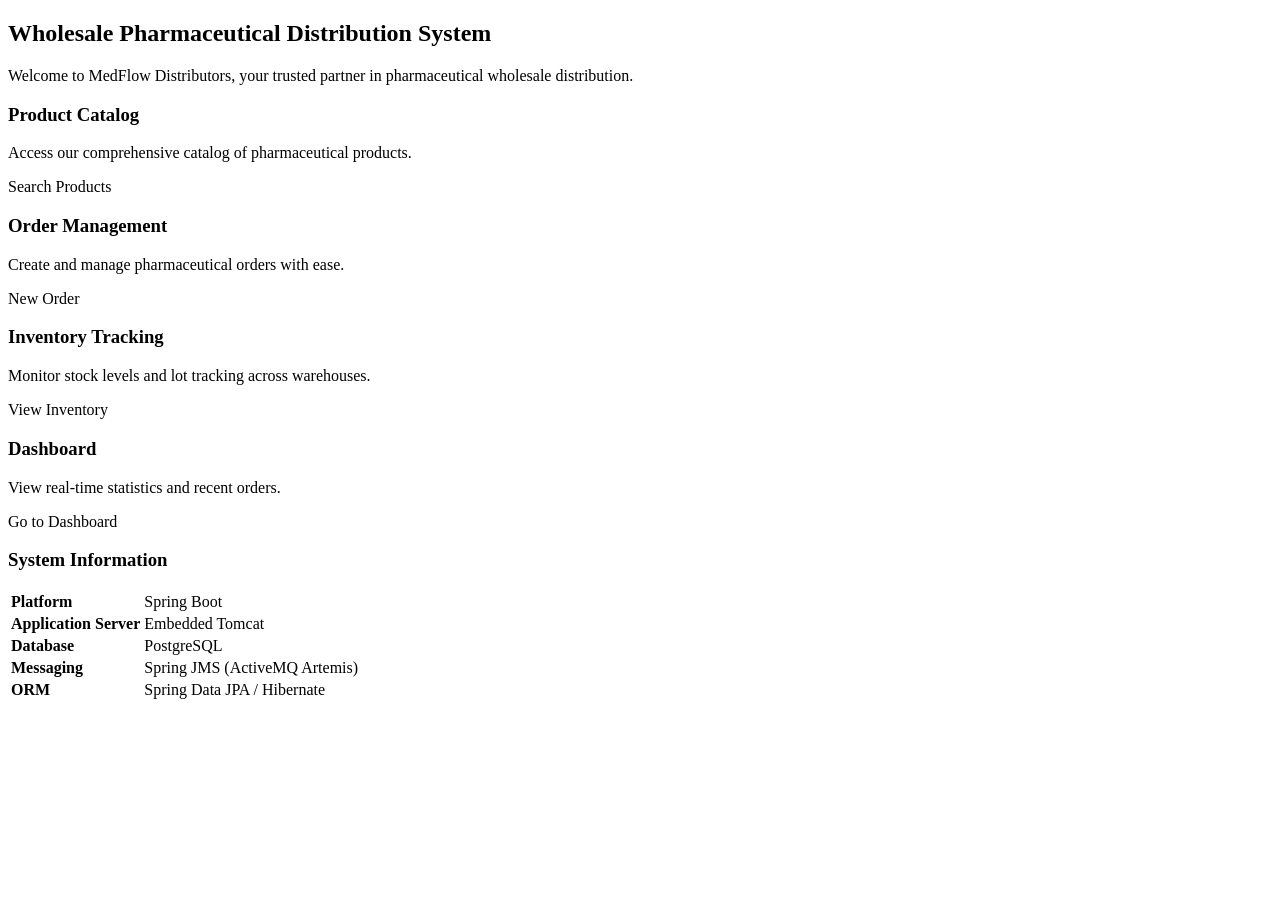
<file: medflow-springboot/src/main/resources/templates/index.html>
<!DOCTYPE html>
<html xmlns:th="http://www.thymeleaf.org" lang="en">
<head>
    <meta charset="UTF-8"/>
    <meta name="viewport" content="width=device-width, initial-scale=1.0"/>
    <title>MedFlow Distributors</title>
    <link rel="stylesheet" th:href="@{/css/styles.css}"/>
</head>
<body>
    <!-- Header -->
    <header class="header" th:replace="~{layout :: header}"></header>

    <!-- Main Content -->
    <main class="content">
        <div class="container">
            <h2>Wholesale Pharmaceutical Distribution System</h2>

            <section class="welcome-section">
                <p>Welcome to MedFlow Distributors, your trusted partner in pharmaceutical wholesale distribution.</p>

                <div class="features-grid">
                    <div class="feature-card">
                        <h3>Product Catalog</h3>
                        <p>Access our comprehensive catalog of pharmaceutical products.</p>
                        <a th:href="@{/product-search}" class="btn btn-primary">Search Products</a>
                    </div>

                    <div class="feature-card">
                        <h3>Order Management</h3>
                        <p>Create and manage pharmaceutical orders with ease.</p>
                        <a th:href="@{/order-wizard}" class="btn btn-primary">New Order</a>
                    </div>

                    <div class="feature-card">
                        <h3>Inventory Tracking</h3>
                        <p>Monitor stock levels and lot tracking across warehouses.</p>
                        <a th:href="@{/inventory}" class="btn btn-primary">View Inventory</a>
                    </div>

                    <div class="feature-card">
                        <h3>Dashboard</h3>
                        <p>View real-time statistics and recent orders.</p>
                        <a th:href="@{/dashboard}" class="btn btn-primary">Go to Dashboard</a>
                    </div>
                </div>
            </section>

            <section class="system-info">
                <h3>System Information</h3>
                <table class="info-table">
                    <tr>
                        <td><strong>Platform</strong></td>
                        <td>Spring Boot</td>
                    </tr>
                    <tr>
                        <td><strong>Application Server</strong></td>
                        <td>Embedded Tomcat</td>
                    </tr>
                    <tr>
                        <td><strong>Database</strong></td>
                        <td>PostgreSQL</td>
                    </tr>
                    <tr>
                        <td><strong>Messaging</strong></td>
                        <td>Spring JMS (ActiveMQ Artemis)</td>
                    </tr>
                    <tr>
                        <td><strong>ORM</strong></td>
                        <td>Spring Data JPA / Hibernate</td>
                    </tr>
                </table>
            </section>
        </div>
    </main>

    <!-- Footer -->
    <footer class="footer" th:replace="~{layout :: footer}"></footer>
</body>
</html>
</file>
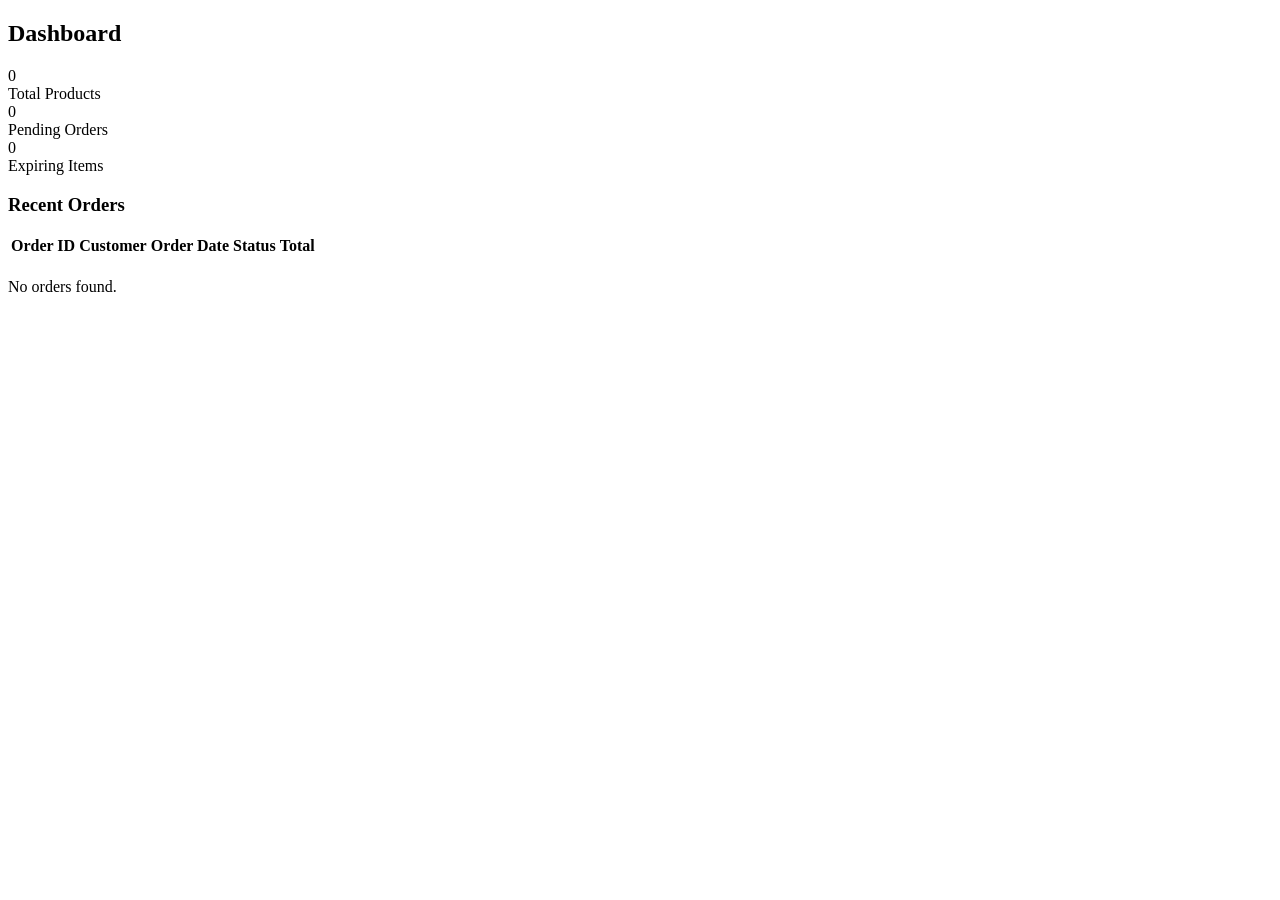
<file: medflow-springboot/src/main/resources/templates/dashboard.html>
<!DOCTYPE html>
<html xmlns:th="http://www.thymeleaf.org" lang="en">
<head>
    <meta charset="UTF-8"/>
    <meta name="viewport" content="width=device-width, initial-scale=1.0"/>
    <title>MedFlow Distributors - Dashboard</title>
    <link rel="stylesheet" th:href="@{/css/styles.css}"/>
</head>
<body>
    <!-- Header -->
    <header class="header" th:replace="~{layout :: header}"></header>

    <!-- Main Content -->
    <main class="content">
        <div class="container">
            <h2>Dashboard</h2>

            <!-- Statistics Grid -->
            <section class="stats-grid">
                <div class="stat-card">
                    <div class="stat-number" th:text="${totalProducts}">0</div>
                    <div class="stat-label">Total Products</div>
                </div>

                <div class="stat-card">
                    <div class="stat-number" th:text="${pendingOrders}">0</div>
                    <div class="stat-label">Pending Orders</div>
                </div>

                <div class="stat-card">
                    <div class="stat-number" th:text="${expiringItemsCount}">0</div>
                    <div class="stat-label">Expiring Items</div>
                </div>
            </section>

            <!-- Recent Orders Table -->
            <section class="recent-orders">
                <h3>Recent Orders</h3>

                <table class="data-table" th:if="${not #lists.isEmpty(recentOrders)}">
                    <thead>
                        <tr>
                            <th>Order ID</th>
                            <th>Customer</th>
                            <th>Order Date</th>
                            <th>Status</th>
                            <th>Total</th>
                        </tr>
                    </thead>
                    <tbody>
                        <tr th:each="order, iterStat : ${recentOrders}"
                            th:class="${iterStat.odd} ? 'odd' : 'even'">
                            <td th:text="${order.id}"></td>
                            <td th:text="${order.customer.name}"></td>
                            <td th:text="${#temporals.format(order.orderDate, 'MM/dd/yyyy HH:mm')}"></td>
                            <td>
                                <span th:class="'status-' + ${order.status.toString().toLowerCase()}"
                                      th:text="${order.status}"></span>
                            </td>
                            <td th:text="${#numbers.formatCurrency(order.total)}"></td>
                        </tr>
                    </tbody>
                </table>

                <p th:if="${#lists.isEmpty(recentOrders)}">No orders found.</p>
            </section>
        </div>
    </main>

    <!-- Footer -->
    <footer class="footer" th:replace="~{layout :: footer}"></footer>
</body>
</html>
</file>
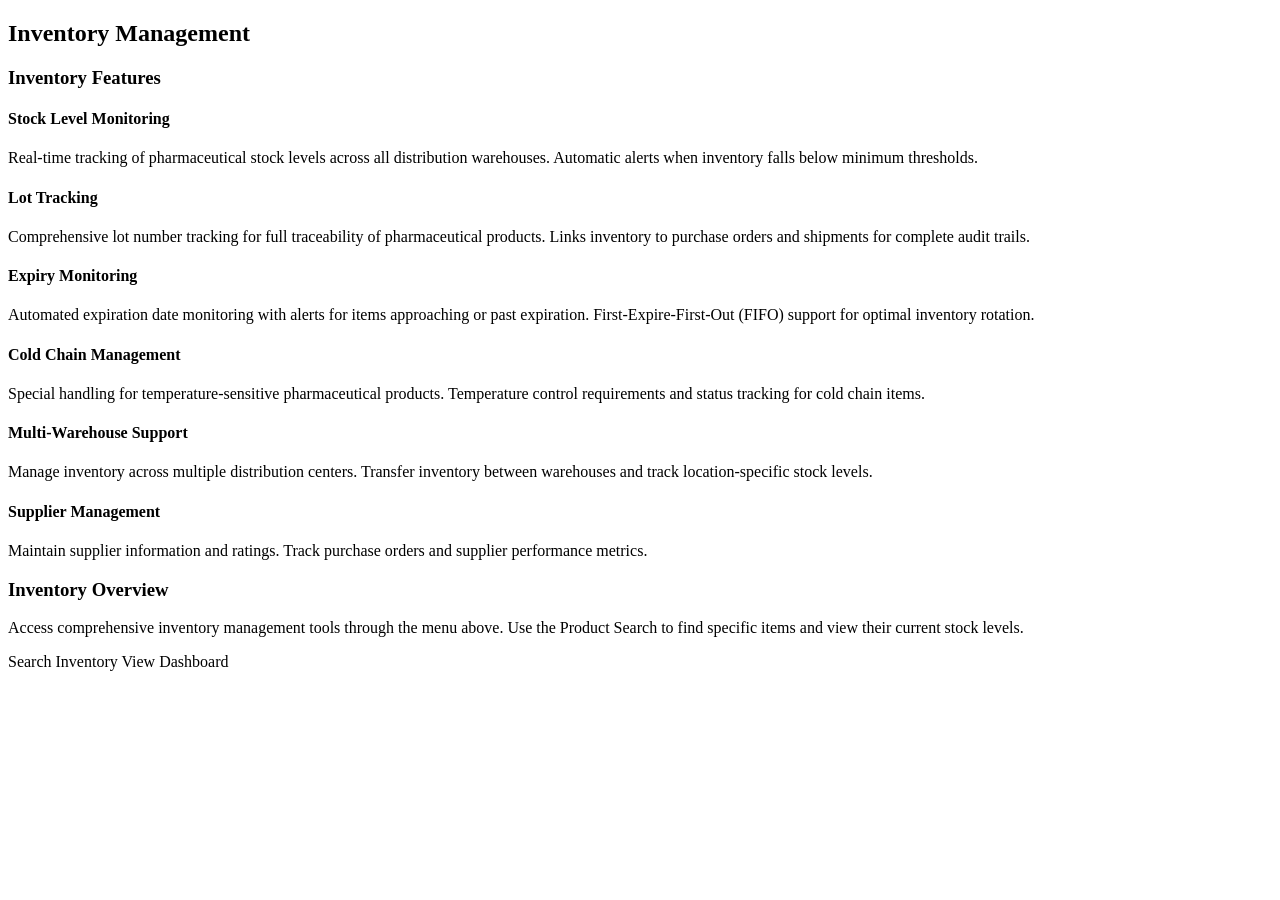
<file: medflow-springboot/src/main/resources/templates/inventory.html>
<!DOCTYPE html>
<html xmlns:th="http://www.thymeleaf.org" lang="en">
<head>
    <meta charset="UTF-8"/>
    <meta name="viewport" content="width=device-width, initial-scale=1.0"/>
    <title>MedFlow Distributors - Inventory Management</title>
    <link rel="stylesheet" th:href="@{/css/styles.css}"/>
</head>
<body>
    <!-- Header -->
    <header class="header" th:replace="~{layout :: header}"></header>

    <!-- Main Content -->
    <main class="content">
        <div class="container">
            <h2>Inventory Management</h2>

            <!-- Inventory Features Panel -->
            <section class="info-panel">
                <h3>Inventory Features</h3>

                <div class="feature-list">
                    <div class="feature">
                        <h4>Stock Level Monitoring</h4>
                        <p>Real-time tracking of pharmaceutical stock levels across all distribution warehouses. Automatic alerts when inventory falls below minimum thresholds.</p>
                    </div>

                    <div class="feature">
                        <h4>Lot Tracking</h4>
                        <p>Comprehensive lot number tracking for full traceability of pharmaceutical products. Links inventory to purchase orders and shipments for complete audit trails.</p>
                    </div>

                    <div class="feature">
                        <h4>Expiry Monitoring</h4>
                        <p>Automated expiration date monitoring with alerts for items approaching or past expiration. First-Expire-First-Out (FIFO) support for optimal inventory rotation.</p>
                    </div>

                    <div class="feature">
                        <h4>Cold Chain Management</h4>
                        <p>Special handling for temperature-sensitive pharmaceutical products. Temperature control requirements and status tracking for cold chain items.</p>
                    </div>

                    <div class="feature">
                        <h4>Multi-Warehouse Support</h4>
                        <p>Manage inventory across multiple distribution centers. Transfer inventory between warehouses and track location-specific stock levels.</p>
                    </div>

                    <div class="feature">
                        <h4>Supplier Management</h4>
                        <p>Maintain supplier information and ratings. Track purchase orders and supplier performance metrics.</p>
                    </div>
                </div>
            </section>

            <!-- Current Inventory Summary -->
            <section class="inventory-summary">
                <h3>Inventory Overview</h3>
                <p>Access comprehensive inventory management tools through the menu above. Use the Product Search to find specific items and view their current stock levels.</p>

                <div class="form-actions">
                    <a th:href="@{/product-search}" class="btn btn-primary">Search Inventory</a>
                    <a th:href="@{/dashboard}" class="btn btn-secondary">View Dashboard</a>
                </div>
            </section>
        </div>
    </main>

    <!-- Footer -->
    <footer class="footer" th:replace="~{layout :: footer}"></footer>
</body>
</html>
</file>
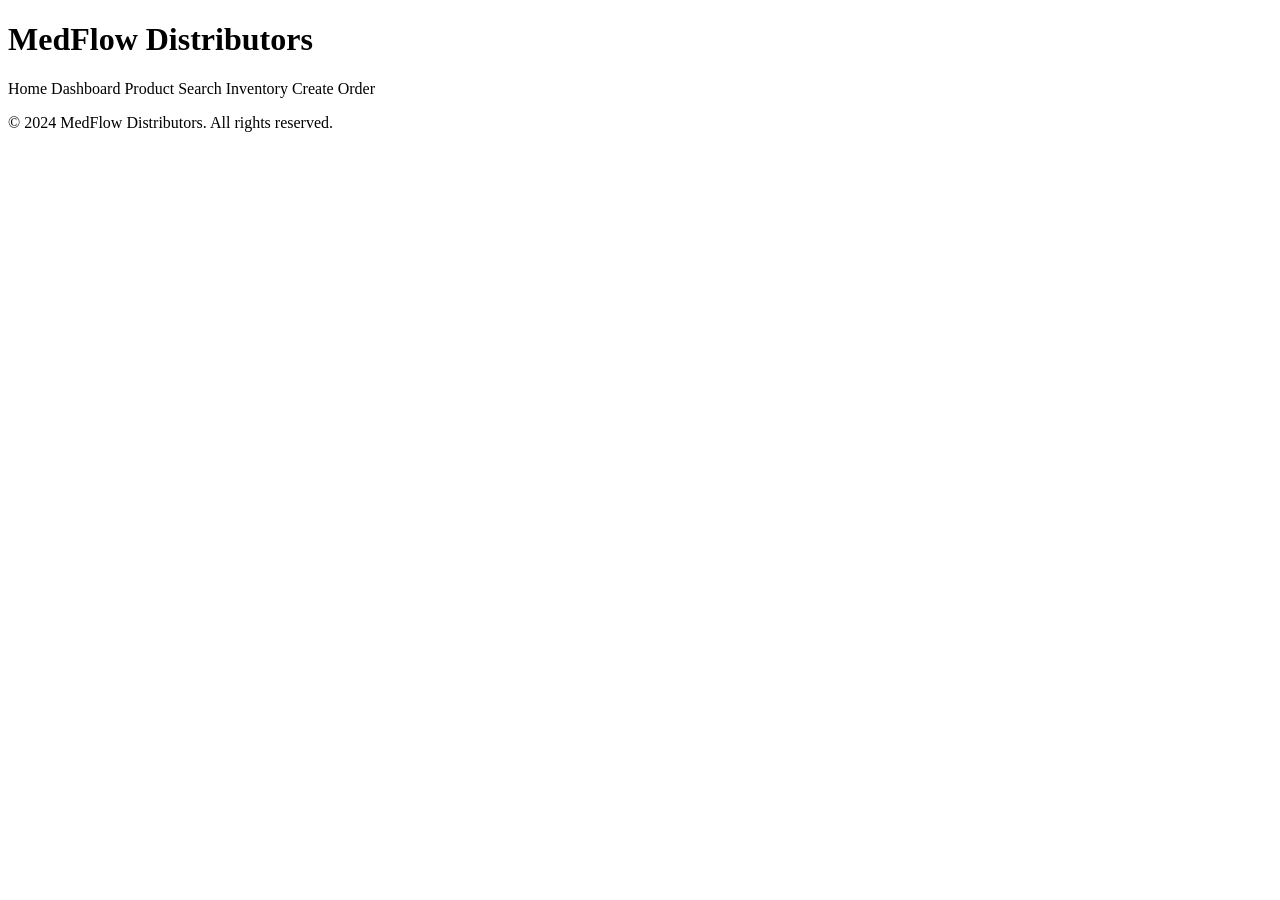
<file: medflow-springboot/src/main/resources/templates/layout.html>
<!DOCTYPE html>
<html xmlns:th="http://www.thymeleaf.org" lang="en">
<head>
    <meta charset="UTF-8"/>
    <meta name="viewport" content="width=device-width, initial-scale=1.0"/>
    <title th:fragment="title(pageTitle)">MedFlow Distributors - <th:block th:text="${pageTitle}">Application</th:block></title>
    <link rel="stylesheet" th:href="@{/css/styles.css}"/>
    <th:block th:fragment="head"></th:block>
</head>
<body>
    <!-- Header -->
    <header class="header" th:fragment="header">
        <div class="header-content">
            <h1>MedFlow Distributors</h1>
            <nav class="nav-links">
                <a th:href="@{/}">Home</a>
                <a th:href="@{/dashboard}">Dashboard</a>
                <a th:href="@{/product-search}">Product Search</a>
                <a th:href="@{/inventory}">Inventory</a>
                <a th:href="@{/order-wizard}">Create Order</a>
            </nav>
        </div>
    </header>

    <!-- Main Content Area -->
    <main class="content">
        <div class="container" th:fragment="content">
            <!-- Default content if not overridden -->
        </div>
    </main>

    <!-- Footer -->
    <footer class="footer" th:fragment="footer">
        <p>&copy; 2024 MedFlow Distributors. All rights reserved.</p>
    </footer>
</body>
</html>
</file>
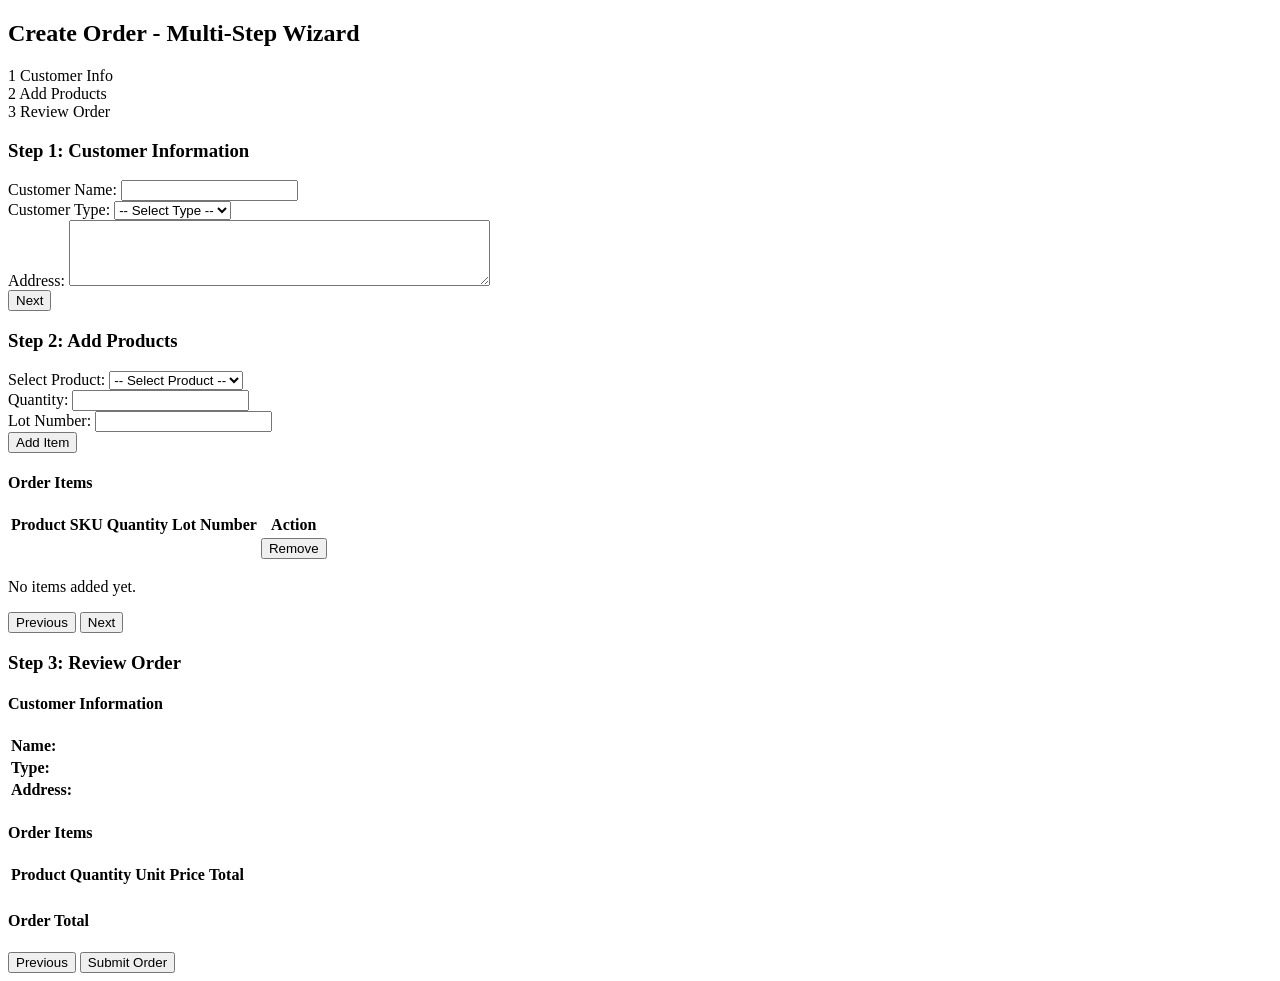
<file: medflow-springboot/src/main/resources/templates/order-wizard.html>
<!DOCTYPE html>
<html xmlns:th="http://www.thymeleaf.org" lang="en">
<head>
    <meta charset="UTF-8"/>
    <meta name="viewport" content="width=device-width, initial-scale=1.0"/>
    <title>MedFlow Distributors - Create Order</title>
    <link rel="stylesheet" th:href="@{/css/styles.css}"/>
</head>
<body>
    <!-- Header -->
    <header class="header" th:replace="~{layout :: header}"></header>

    <!-- Main Content -->
    <main class="content">
        <div class="container">
            <h2>Create Order - Multi-Step Wizard</h2>

            <form th:action="@{/order-wizard}" method="post" enctype="multipart/form-data">
                <!-- Wizard Steps -->
                <div class="wizard-container">
                    <div class="wizard-steps">
                        <div class="wizard-step" th:classappend="${currentStep == 1} ? 'active' : ''">
                            <span class="step-number">1</span>
                            <span class="step-label">Customer Info</span>
                        </div>
                        <div class="wizard-step" th:classappend="${currentStep == 2} ? 'active' : ''">
                            <span class="step-number">2</span>
                            <span class="step-label">Add Products</span>
                        </div>
                        <div class="wizard-step" th:classappend="${currentStep == 3} ? 'active' : ''">
                            <span class="step-number">3</span>
                            <span class="step-label">Review Order</span>
                        </div>
                    </div>

                    <!-- Step 1: Customer Information -->
                    <section class="wizard-panel" th:if="${currentStep == 1}">
                        <h3>Step 1: Customer Information</h3>

                        <div class="form-group">
                            <label for="customerName">Customer Name:</label>
                            <input type="text" id="customerName" name="customerName"
                                   th:value="${customerName}" required="required"/>
                        </div>

                        <div class="form-group">
                            <label for="customerType">Customer Type:</label>
                            <select id="customerType" name="customerType" required="required">
                                <option value="">-- Select Type --</option>
                                <option value="Hospital" th:selected="${customerType == 'Hospital'}">Hospital</option>
                                <option value="Pharmacy" th:selected="${customerType == 'Pharmacy'}">Pharmacy</option>
                            </select>
                        </div>

                        <div class="form-group">
                            <label for="address">Address:</label>
                            <textarea id="address" name="address" rows="4" cols="50"
                                      required="required" th:text="${address}"></textarea>
                        </div>

                        <div class="form-actions">
                            <button type="submit" name="action" value="next" class="btn btn-primary">Next</button>
                        </div>
                    </section>

                    <!-- Step 2: Add Products -->
                    <section class="wizard-panel" th:if="${currentStep == 2}">
                        <h3>Step 2: Add Products</h3>

                        <div class="form-group">
                            <label for="product">Select Product:</label>
                            <select id="product" name="selectedProductId">
                                <option value="">-- Select Product --</option>
                                <option th:each="prod : ${availableProducts}"
                                        th:value="${prod.id}"
                                        th:text="${prod.sku + ' - ' + prod.name}">
                                </option>
                            </select>
                        </div>

                        <div class="form-group">
                            <label for="quantity">Quantity:</label>
                            <input type="number" id="quantity" name="quantity"
                                   min="1" required="required"/>
                        </div>

                        <div class="form-group">
                            <label for="lotNumber">Lot Number:</label>
                            <input type="text" id="lotNumber" name="lotNumber" required="required"/>
                        </div>

                        <div class="form-actions">
                            <button type="submit" name="action" value="addItem" class="btn btn-primary">Add Item</button>
                        </div>

                        <!-- Current Order Items -->
                        <section class="order-items">
                            <h4>Order Items</h4>
                            <table class="data-table" th:if="${orderItems != null and not #lists.isEmpty(orderItems)}">
                                <thead>
                                    <tr>
                                        <th>Product</th>
                                        <th>SKU</th>
                                        <th>Quantity</th>
                                        <th>Lot Number</th>
                                        <th>Action</th>
                                    </tr>
                                </thead>
                                <tbody>
                                    <tr th:each="item, iterStat : ${orderItems}"
                                        th:class="${iterStat.odd} ? 'odd' : 'even'">
                                        <td th:text="${item.product.name}"></td>
                                        <td th:text="${item.product.sku}"></td>
                                        <td th:text="${item.quantity}"></td>
                                        <td th:text="${item.lotNumber}"></td>
                                        <td>
                                            <button type="submit" name="action"
                                                    th:value="'removeItem-' + ${iterStat.index}"
                                                    class="btn btn-danger">Remove</button>
                                        </td>
                                    </tr>
                                </tbody>
                            </table>
                            <p th:if="${orderItems == null or #lists.isEmpty(orderItems)}">No items added yet.</p>
                        </section>

                        <div class="form-actions">
                            <button type="submit" name="action" value="previous" class="btn btn-secondary">Previous</button>
                            <button type="submit" name="action" value="next" class="btn btn-primary"
                                    th:disabled="${orderItems == null or #lists.isEmpty(orderItems)}">Next</button>
                        </div>
                    </section>

                    <!-- Step 3: Review Order -->
                    <section class="wizard-panel" th:if="${currentStep == 3}">
                        <h3>Step 3: Review Order</h3>

                        <div class="order-review">
                            <h4>Customer Information</h4>
                            <table class="review-table">
                                <tr>
                                    <td><strong>Name:</strong></td>
                                    <td th:text="${customerName}"></td>
                                </tr>
                                <tr>
                                    <td><strong>Type:</strong></td>
                                    <td th:text="${customerType}"></td>
                                </tr>
                                <tr>
                                    <td><strong>Address:</strong></td>
                                    <td th:text="${address}"></td>
                                </tr>
                            </table>

                            <h4>Order Items</h4>
                            <table class="data-table" th:if="${orderItems != null and not #lists.isEmpty(orderItems)}">
                                <thead>
                                    <tr>
                                        <th>Product</th>
                                        <th>Quantity</th>
                                        <th>Unit Price</th>
                                        <th>Total</th>
                                    </tr>
                                </thead>
                                <tbody>
                                    <tr th:each="item, iterStat : ${orderItems}"
                                        th:class="${iterStat.odd} ? 'odd' : 'even'">
                                        <td th:text="${item.product.name}"></td>
                                        <td th:text="${item.quantity}"></td>
                                        <td th:text="${#numbers.formatCurrency(item.product.price)}"></td>
                                        <td th:text="${#numbers.formatCurrency(item.quantity * item.product.price)}"></td>
                                    </tr>
                                </tbody>
                            </table>

                            <h4>Order Total</h4>
                            <div class="order-total" th:text="${#numbers.formatCurrency(orderTotal)}"></div>
                        </div>

                        <div class="form-actions">
                            <button type="submit" name="action" value="previous" class="btn btn-secondary">Previous</button>
                            <button type="submit" name="action" value="submit" class="btn btn-primary">Submit Order</button>
                        </div>
                    </section>
                </div>
            </form>
        </div>
    </main>

    <!-- Footer -->
    <footer class="footer" th:replace="~{layout :: footer}"></footer>
</body>
</html>
</file>
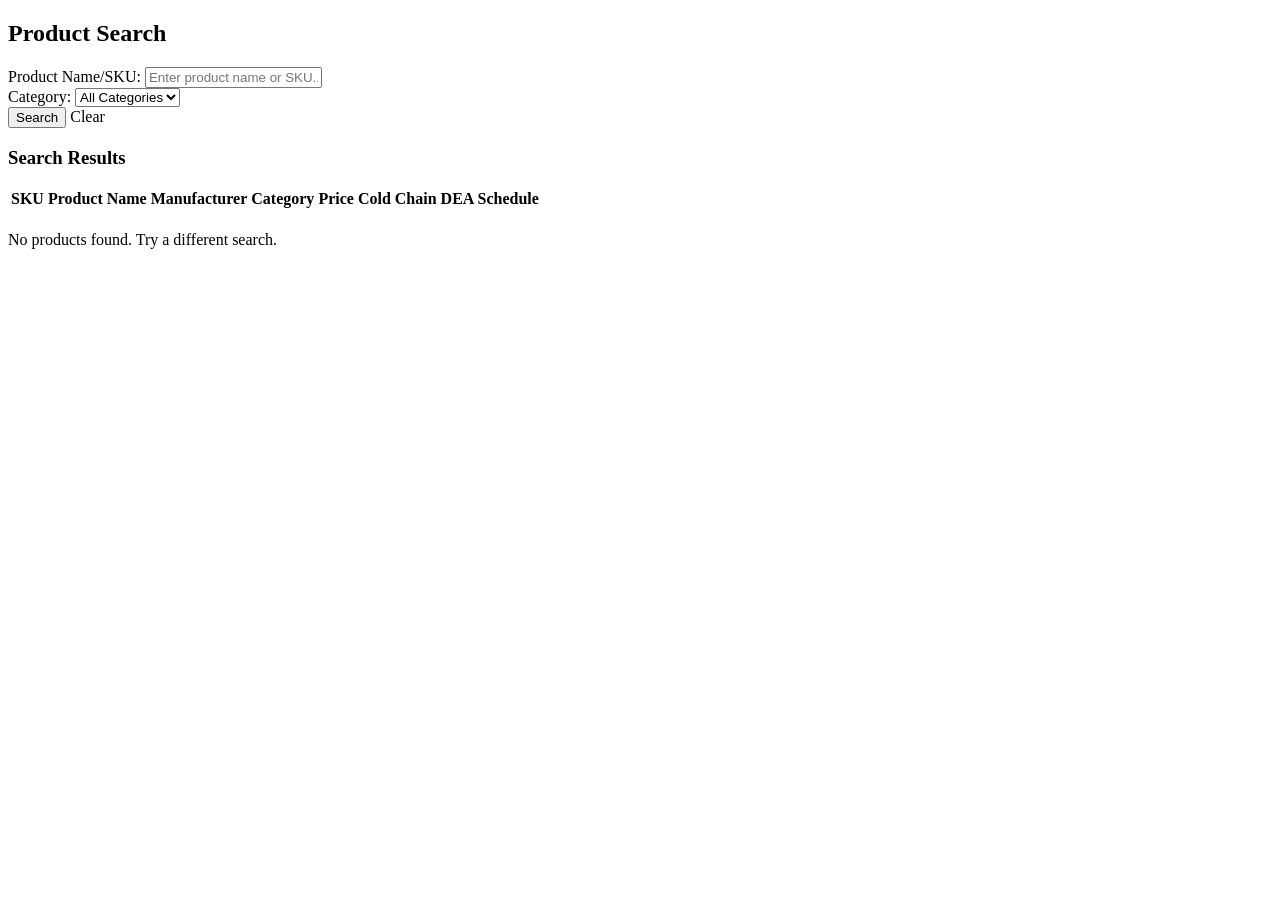
<file: medflow-springboot/src/main/resources/templates/product-search.html>
<!DOCTYPE html>
<html xmlns:th="http://www.thymeleaf.org" lang="en">
<head>
    <meta charset="UTF-8"/>
    <meta name="viewport" content="width=device-width, initial-scale=1.0"/>
    <title>MedFlow Distributors - Product Search</title>
    <link rel="stylesheet" th:href="@{/css/styles.css}"/>
</head>
<body>
    <!-- Header -->
    <header class="header" th:replace="~{layout :: header}"></header>

    <!-- Main Content -->
    <main class="content">
        <div class="container">
            <h2>Product Search</h2>

            <!-- Search Panel -->
            <section class="search-panel">
                <form th:action="@{/product-search}" method="get">
                    <div class="form-group">
                        <label for="searchTerm">Product Name/SKU:</label>
                        <input type="text" id="searchTerm" name="searchTerm"
                               th:value="${searchTerm}"
                               placeholder="Enter product name or SKU..."/>
                    </div>

                    <div class="form-group">
                        <label for="category">Category:</label>
                        <select id="category" name="category">
                            <option value="">All Categories</option>
                            <option th:each="cat : ${categories}"
                                    th:value="${cat}"
                                    th:text="${cat}"
                                    th:selected="${cat == selectedCategory}">
                            </option>
                        </select>
                    </div>

                    <div class="form-actions">
                        <button type="submit" class="btn btn-primary">Search</button>
                        <a th:href="@{/product-search}" class="btn btn-secondary">Clear</a>
                    </div>
                </form>
            </section>

            <!-- Search Results -->
            <section class="search-results">
                <h3>Search Results</h3>

                <table class="data-table" th:if="${searchResults != null and not #lists.isEmpty(searchResults)}">
                    <thead>
                        <tr>
                            <th>SKU</th>
                            <th>Product Name</th>
                            <th>Manufacturer</th>
                            <th>Category</th>
                            <th>Price</th>
                            <th>Cold Chain</th>
                            <th>DEA Schedule</th>
                        </tr>
                    </thead>
                    <tbody>
                        <tr th:each="product, iterStat : ${searchResults}"
                            th:class="${iterStat.odd} ? 'odd' : 'even'">
                            <td th:text="${product.sku}"></td>
                            <td th:text="${product.name}"></td>
                            <td th:text="${product.manufacturer}"></td>
                            <td th:text="${product.category}"></td>
                            <td th:text="${#numbers.formatCurrency(product.price)}"></td>
                            <td th:text="${product.requiresColdChain} ? 'Yes' : 'No'"></td>
                            <td th:text="${product.deaSchedule}"></td>
                        </tr>
                    </tbody>
                </table>

                <p th:if="${searchResults == null or #lists.isEmpty(searchResults)}">
                    No products found. Try a different search.
                </p>
            </section>
        </div>
    </main>

    <!-- Footer -->
    <footer class="footer" th:replace="~{layout :: footer}"></footer>
</body>
</html>
</file>
